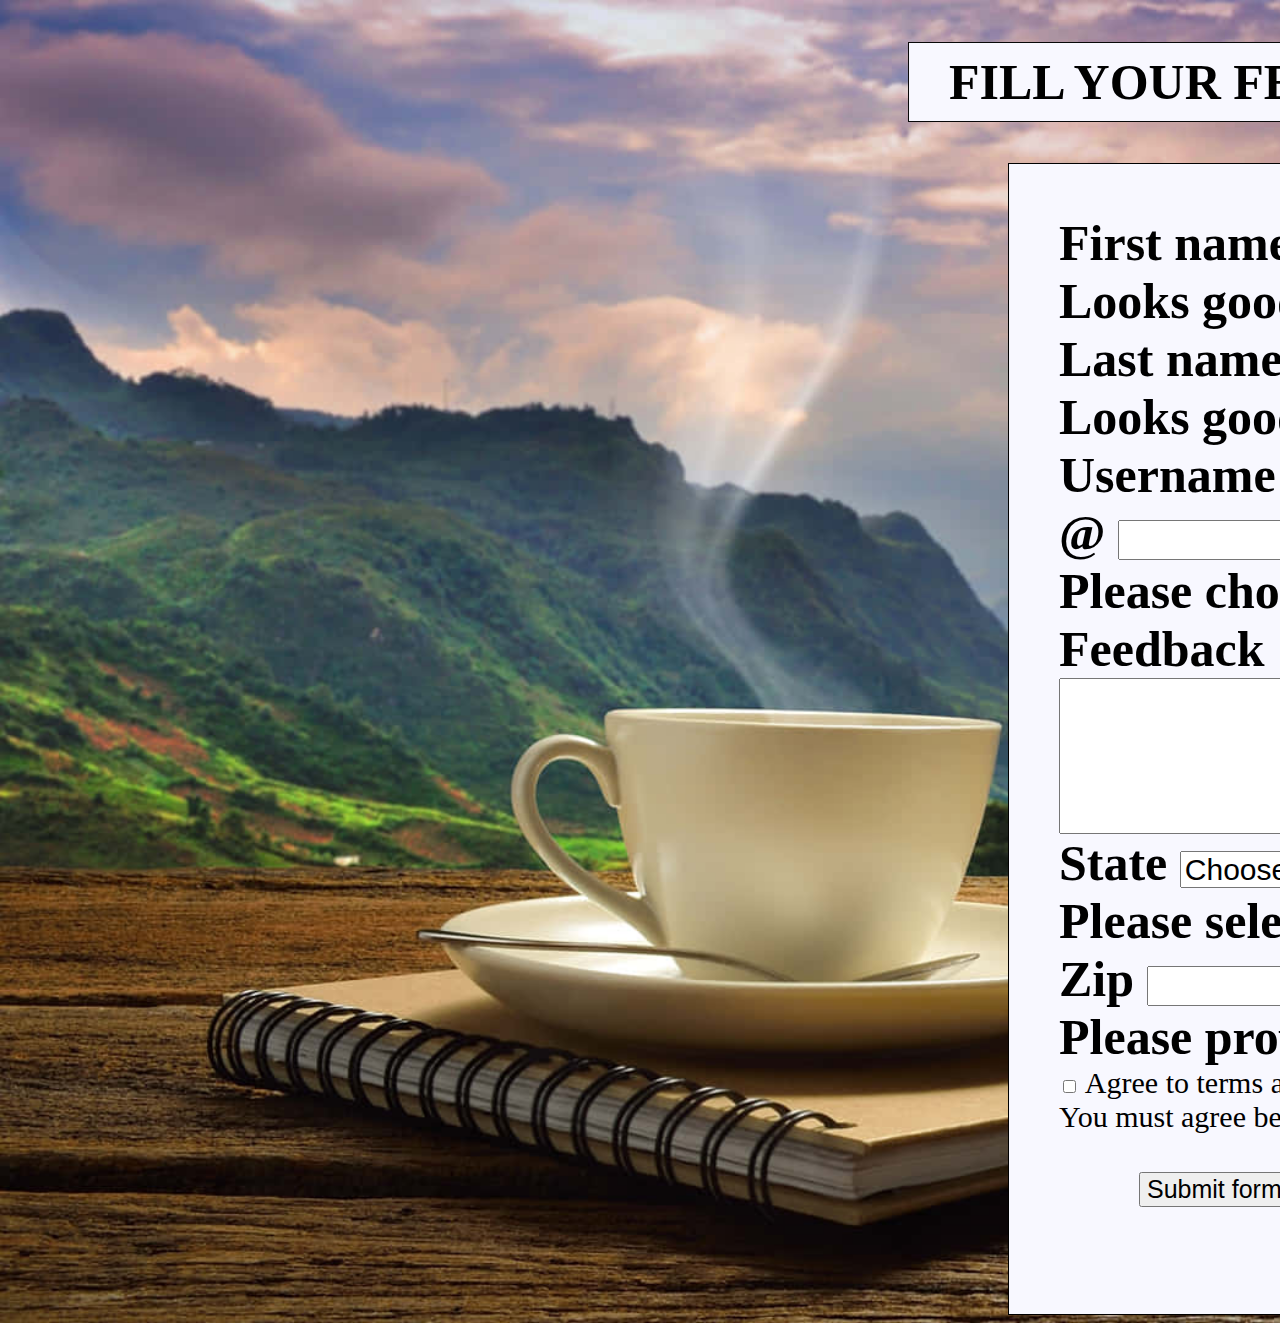
<file: feedback.html>
<!DOCTYPE html>
<html lang="en">
<head>
    <meta charset="UTF-8">
    <meta http-equiv="X-UA-Compatible" content="IE=edge">
    <meta name="viewport" content="width=device-width, initial-scale=1.0">
    <title>Feedback form</title>
</head>
<body>
    <style style="opacity: calc(0.5);">
        body{
          background-image:url(./newmenu1.jpg);
          background-repeat:no-repeat;
          background-size: cover;
        }
    </style>
 <h2 style="border: 1px solid rgb(8, 8, 8);width: 900px;padding-left: 40px;padding-top: 10px;padding-bottom: 10px;margin-left: 900px;background-color: ghostwhite;font-size: 50px;">FILL YOUR FEEDBACK FORM HERE</h2>
<div class="form" style="border: 1px solid black;background-color: ghostwhite;width: 700px;justify-content: center;padding: 50px;margin-left: 1000px;height: 1050px;">
    <form class="row g-3 needs-validation " novalidate>
        <div class="col-md-4"   style="font-size:larger;font-weight: bold;font-size: 50px;">
          <label for="validationCustom01" class="form-label">First name</label>
          <input type="text" class="form-control" id="validationCustom01" style="font-size: 30px;" required>
          <div class="valid-feedback">
            Looks good!
          </div>
        </div>
        <div class="col-md-4"style="font-size: larger;font-weight: bold;font-size: 50px;">
          <label for="validationCustom02" class="form-label">Last name</label>
          <input type="text" class="form-control" id="validationCustom02"  style="font-size: 30px;" required>
          <div class="valid-feedback">
            Looks good!
          </div>
        </div>
        <div class="col-md-4" style="font-size: larger;font-weight: bold;font-size: 50px;">
          <label for="validationCustomUsername" class="form-label">Username</label>
          <div class="input-group has-validation">
            <span class="input-group-text" id="inputGroupPrepend">@</span>
            <input type="text" class="form-control" id="validationCustomUsername" aria-describedby="inputGroupPrepend" style="font-size: 30px;" required>
            <div class="invalid-feedback">
              Please choose a username.
            </div>
          </div>
        </div>
        <div class="col-md-6"style="font-size: larger;font-weight: bold;font-size: 50px;">
          <label for="validationCustom03" class="form-label">Feedback</label>
          <input type="text" class="form-control" id="validationCustom03" style="height:150px;width:500px;font-size: 30px;" required>
          
        </div>
        <div class="col-md-3"style="font-size: larger;font-weight: bold;font-size: 50px;">
          <label for="validationCustom04" class="form-label">State</label>
          <select class="form-select" id="validationCustom04" style="font-size: 30px;" required>
            <option selected disabled value="">Choose...</option>
            <option style="font-size: 30px;">Madhya Pradesh</option>
          </select>
          <div class="invalid-feedback">
            Please select a valid state.
          </div>
        </div>
        <div class="col-md-3"style="font-size: larger;font-weight: bold;font-size: 50px;">
          <label for="validationCustom05" class="form-label">Zip</label>
          <input type="text" class="form-control" id="validationCustom05" style="font-size: 30px;" required>
          <div class="invalid-feedback">
            Please provide a valid zip.
          </div>
        </div>
        <div class="col-12">
          <div class="form-check" style="font-size: 30px;">
            <input class="form-check-input" type="checkbox" value="" id="invalidCheck" required>
            <label class="form-check-label" for="invalidCheck">
              Agree to terms and conditions
            </label>
            <div class="invalid-feedback">
              You must agree before submitting.
            </div>
          </div>
        </div>
        <div class="col-12" style="padding: 10px;margin-left: 70px;font-size: 60px;">
          <button class="btn btn-primary" type="submit" style="font-size:25px;">Submit form</button>
        </div>
      </form>
</div>


    <script src="https://cdn.jsdelivr.net/npm/bootstrap@5.1.3/dist/js/bootstrap.bundle.min.js" integrity="sha384-ka7Sk0Gln4gmtz2MlQnikT1wXgYsOg+OMhuP+IlRH9sENBO0LRn5q+8nbTov4+1p" crossorigin="anonymous"></script>
    <script src="https://cdn.jsdelivr.net/npm/@popperjs/core@2.10.2/dist/umd/popper.min.js" integrity="sha384-7+zCNj/IqJ95wo16oMtfsKbZ9ccEh31eOz1HGyDuCQ6wgnyJNSYdrPa03rtR1zdB" crossorigin="anonymous"></script>
    <script src="https://cdn.jsdelivr.net/npm/bootstrap@5.1.3/dist/js/bootstrap.min.js" integrity="sha384-QJHtvGhmr9XOIpI6YVutG+2QOK9T+ZnN4kzFN1RtK3zEFEIsxhlmWl5/YESvpZ13" crossorigin="anonymous"></script>


</body>
</html>
</file>
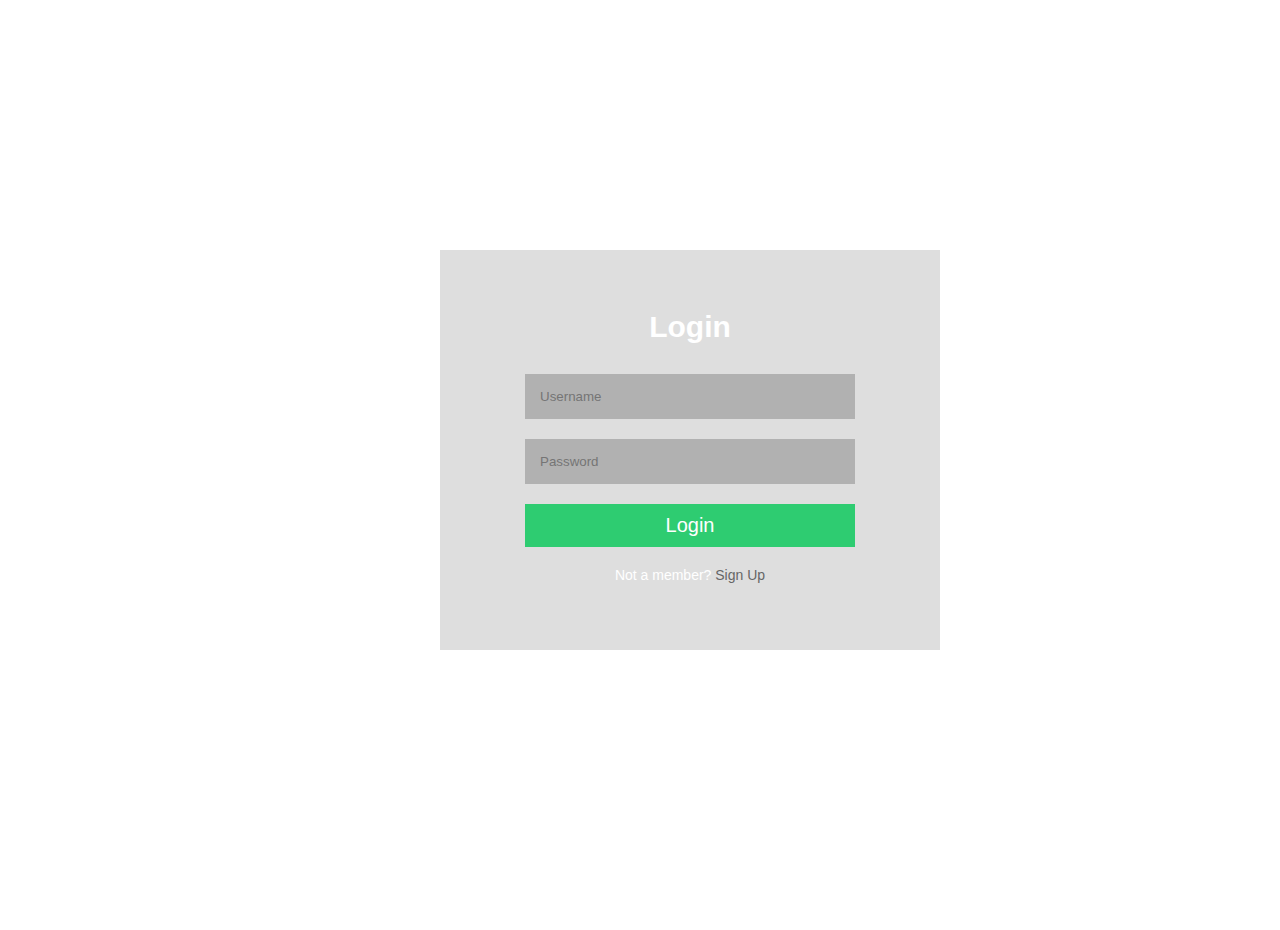
<file: login.html>
<!DOCTYPE html>
<html lang="en">
<head>
    <meta charset="UTF-8">
    <meta http-equiv="X-UA-Compatible" content="IE=edge">
    <meta name="viewport" content="width=device-width, initial-scale=1.0">
    <title>Document</title>
    <link rel="stylesheet" href="login.css">
</head>
<body>
    <div class="vid-container">
        <video class="bgvid" autoplay="autoplay" muted="muted" preload="auto" loop>
            <source src="https://mazwai.com/videvo_files/video/free/2015-09/small_watermarked/postcard_from_big_sur_preview.webm" type="video/webm">
        </video>
        <div class="inner-container">
          <video class="bgvid inner" autoplay="autoplay" muted="muted" preload="auto" loop>
            <source src="https://mazwai.com/videvo_files/video/free/2015-09/small_watermarked/postcard_from_big_sur_preview.webm?random=1" type="video/webm">
          </video>
          <!-- <div class="loginerrormsg">invalid username or password</div> -->
          <div class="box">
            <h1>Login</h1>
            <input type="text" placeholder="Username" class="username"/>
            <input type="password" placeholder="Password" class="password"/>
            <button class="loginbtn" value="login">Login</button>
            <p>Not a member? <span>Sign Up</span></p>
          </div>
        </div>
      </div>
      <script src="./login.js"></script>
</body>
</html>

<!DOCTYPE html>
<html lang="en">
<head>
  <meta charset="UTF-8">
  <meta http-equiv="X-UA-Compatible" content="IE=edge">
  <meta name="viewport" content="width=device-width, initial-scale=1.0">
  <title>Document</title>
</head>
<body>
  
</body>
</html>
</file>
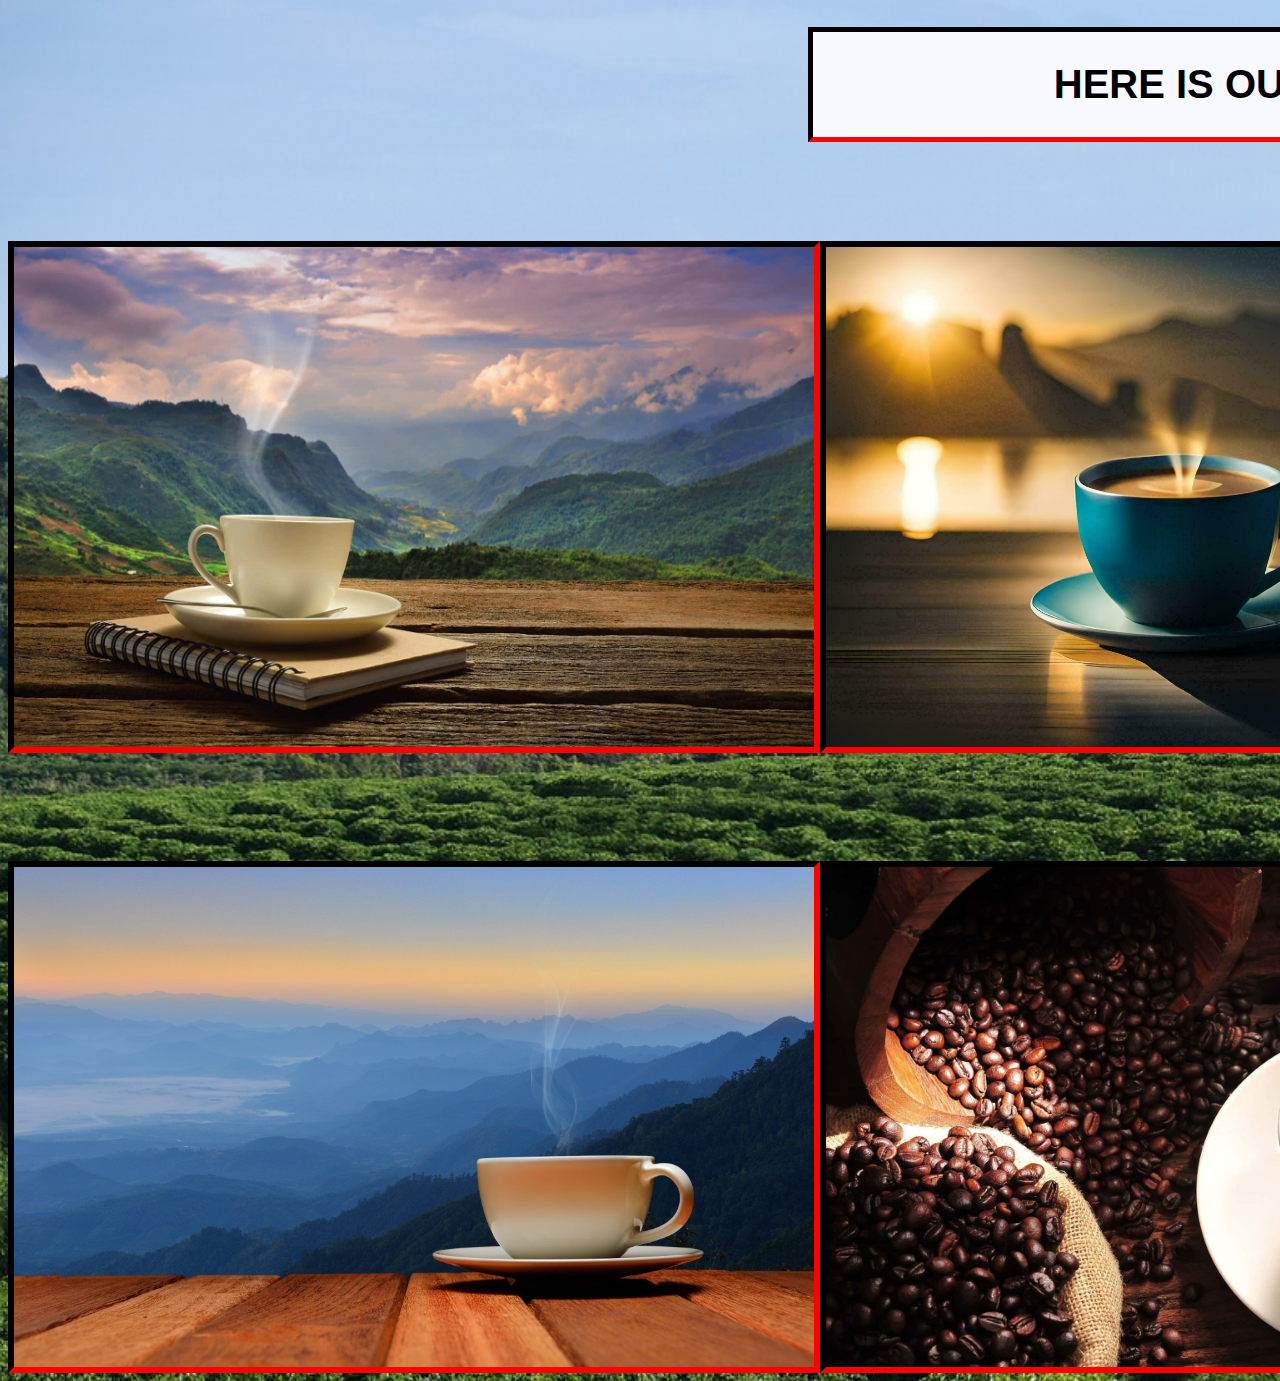
<file: menu.html>
<!DOCTYPE html>
<html lang="en">
<head>
    <meta charset="UTF-8">
    <meta http-equiv="X-UA-Compatible" content="IE=edge">
    <meta name="viewport" content="width=device-width, initial-scale=1.0">
    <title>Menu</title>
    <link rel="stylesheet" href="menu.css">
</head>
<body>
    
    <h1 class="header" style="font-size: 40px; background-color: ghostwhite;border: 5px solid;padding: 30px;padding-left: 40px; width: 1000px;text-align: center;font-family: 'Franklin Gothic Medium', 'Arial Narrow', Arial, sans-serif;margin-left: 800px;border-color: black red red black;">HERE IS OUR SOME COFFEE'S</h1>
  <style>
      body{
          background-image: url(./menubgnew.jpg);
          background-repeat: no-repeat;
          background-size: cover;
      }
  </style>
  <br><br><br><br>
<div class="three-images">
    <img class="img1" style="height: 500px;width: 800px;border: 6px solid  rgb(0, 255, 238);border-color: black red red black;"   src="./newmenu1.jpg" alt="">
        
    <img  class="img2" style="height: 500px;width: 800px;border: 6px solid rgb(0, 255, 238);border-color: black red red black;" src="./newmenu2.jpg" alt="">
    <img  class="img3" style="height: 500px;width: 800px;border: 6px solid rgb(0, 255, 238);border-color: black red red black;" src="newmenu3.jpg" alt="">
   </div>
    <!-- <div style="border: 5px solid white ;width: 100%;height: 100px;">RATE US </div> -->
   <br><br><br><br><br><br>

   <div class="three-images">
    <img class="img1" style="height: 500px;width: 800px;border: 6px solid rgb(0, 255, 238);border-color: black red red black;"   src="./newmenu4.jpg" alt="">
    <img  class="img2" style="height: 500px;width: 800px;border: 6px solid rgb(0, 255, 238);border-color: black red red black;" src="./newmenu6.jpg" alt="">
    <img  class="img3" style="height: 500px;width: 800px;border: 6px solid rgb(0, 255, 238);border-color: black red red black;" src="./newmenu7.jpg" alt="">
   </div>


</body>
</html>
</file>
<file: login.css>
body{
    padding:0;
    margin:0;
  }
  .vid-container{
    position:relative;
    height:100vh;
    overflow:hidden;
    margin-top: 30px;
  }
  .bgvid{
    position:absolute;
    left:0;
    top:0;
    width:100vw;
  }
  .inner-container{
    width:500px;
    height:400px;
    position:absolute;
    top:calc(50vh - 200px);
    left:calc(50vw - 200px);
    overflow:hidden;
    background-size: cover;
    margin-top: -30px;
  }
  .bgvid.inner{
    top:calc(-50vh + 200px);
    left:calc(-50vw + 200px);
    filter: url("data:image/svg+xml;utf9,<svg%20version='1.1'%20xmlns='http://www.w3.org/2000/svg'><filter%20id='blur'><feGaussianBlur%20stdDeviation='10'%20/></filter></svg>#blur");
    -webkit-filter:blur(10px);
    -ms-filter: blur(10px);
    -o-filter: blur(10px);
    filter:blur(10px);
    background-size: cover;
  }
  .box{
    position:absolute;
    height:100%;
    width:100%;
    font-family:Helvetica;
    color:#fff;
    background:rgba(0,0,0,0.13);
    padding:30px 0px;
    /* margin-top: -100px; */

  }
  
  .box h1{
    text-align:center;
    margin:30px 0;
    font-size:30px;
    
  }
  .box input{
    display:block;
    width: 300px;
    margin:20px auto;
    padding:15px;
    background:rgba(0,0,0,0.2);
    color:#fff;
    border:0;
  }
  .box input:focus,.box input:active,.box button:focus,.box button:active{
    outline:none;
  }
  .box button{
    background:#2ecc71;
    border:0;
    color:#fff;
    padding:10px;
    font-size:20px;
    width:330px;
    margin:20px auto;
    display:block;
    cursor:pointer;
  }
  .box button:active{
    background:#27ae60;
  }
  .box p{
    font-size:14px;
    text-align:center;
  }
  .box p span{
    cursor:pointer;
    color:#666;
  }
  .loginerrormsg{
    border: 2px solid white;
    width: 150px;
    background-color: red;
    color: black;
    align-items: center;
    margin-left: 120px;

  }
</file>
<file: menu.css>
.three-images{
    justify-content: space-between;
    justify-content: space-around;
    display: flex;
    
    
}
.img1:hover{
    transform: scale(1.2);
    transition: ease .5s;
    
}
.img2:hover{
    transform: scale(1.2);
    transition: ease .5s;
}
.img3:hover{
    transform: scale(1.2);
    transition: ease .5s;
}
</file>
